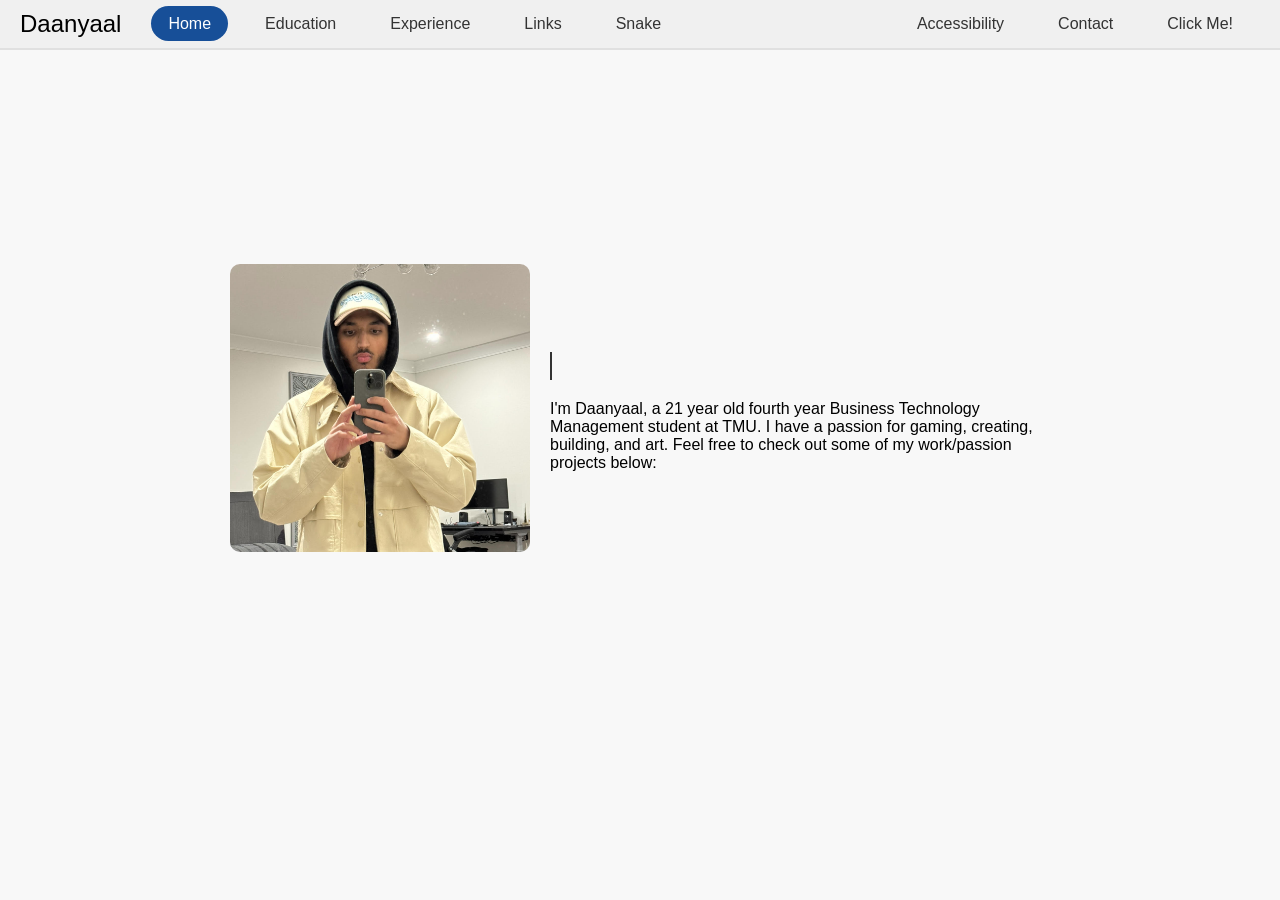
<file: final/index.html>
<!DOCTYPE html>
<html lang="en">
<head>
  <meta charset="UTF-8"> <!-- sets the character encoding for the document -->
  <meta name="Portfolio" content="Daanyaal's Resume/Portfolio Webpage">  
  <title>Portfolio Home</title> <!-- sets the title of the page -->
  <link rel="stylesheet" href="style.css"> <!-- links to the external stylesheet -->
</head>
<body>
    <header>
        <nav class="menu"> <!-- navigation menu -->
          <div class="logo">Daanyaal</div> <!-- logo section -->
          <ul class="menu-items"> <!-- unordered list for navigation links -->
            <li><a href="index.html" class="active">Home</a></li> <!-- link to the home page -->
            <li><a href="education.html">Education</a></li> <!-- link to the education page -->
            <li><a href="experience.html">Experience</a></li> <!-- link to the experience page -->
            <li class="links-dropdown"> <!-- dropdown menu for links -->
              <a href="#" id="links-btn">Links</a> <!-- trigger for the dropdown menu -->
              <ul class="links-options" id="links-dropdown-menu"> <!-- dropdown menu options -->
                <li><a href="https://github.com/dbtmu123/dbtmu123.github.io" target="_blank">GitHub</a></li> <!-- link to GitHub -->
                <li><a href="https://www.torontomu.ca/programs/undergraduate/business-technology-management/" target="_blank">BTM Program</a></li> <!-- link to BTM program -->
              </ul>
            </li>
            <li><a href="snake.html" title="a quick project i tried a while back">Snake</a></li> <!-- link to snake project -->
            <li class="spacer"></li> <!-- spacer for alignment -->
            <li class="accessibility-dropdown"> <!-- dropdown menu for accessibility options -->
              <a href="#">Accessibility</a> <!-- trigger for the accessibility menu -->
              <ul class="accessibility-options"> <!-- accessibility menu options -->
                <li><button id="dark-mode-btn">Dark Mode</button></li> <!-- button to toggle dark mode -->
                <li><button id="increase-text-btn">Toggle Text Size</button></li> <!-- button to toggle text size -->
              </ul>
            </li>
            <li><a href="contact.html">Contact</a></li> <!-- link to contact page -->
            <li><a href="#" id="clickMeButton">Click Me!</a></li> <!-- button with an interactive element -->
          </ul>
        </nav>
      </header>
      
      <ul class="background"> <!-- background decorative elements -->
        <li></li> <!-- empty list items for styling -->
        <li></li>
        <li></li>
        <li></li>
        <li></li>
        <li></li>
        <li></li>
        <li></li>
        <li></li>
        <li></li>
        <li></li>
        <li></li>
        <li></li>
        <li></li>
        <li></li>
        <li></li>
        <li></li>
        <li></li>
        <li></li>
        <li></li>
        <li></li>
        <li></li>
        <li></li>
        <li></li>
        <li></li>
        <li></li>
        <li></li>
        <li></li>
        <li></li>
        <li></li>
        <li></li>
        <li></li>
        <li></li>
        <li></li>
        <li></li>
        <li></li>
        <li></li>
        <li></li>
    </ul>

      <main> <!-- main content area -->
        <section class="content-section2"> <!-- section for content -->
          <div class="image-container"> <!-- container for the image -->
            <img src="12.jpg" alt="Education Image" id="toggleImage"> <!-- image with alt text -->
          </div>
          <div class="text-container"> <!-- container for text content -->
            <h1 class="typing-title"></h1> <!-- heading for dynamic typing effect -->
            <p> <!-- paragraph with introductory text -->
                I'm Daanyaal, a 21 year old fourth year Business Technology Management student at TMU. 
                I have a passion for gaming, creating, building, and art. Feel free to check 
                out some of my work/passion projects below: 
            </p>
          </div>
        </section>
      </main>    
  </nav>
  <script src="script.js"></script> <!-- links to the external JavaScript file -->
</body>
</html>
</file>
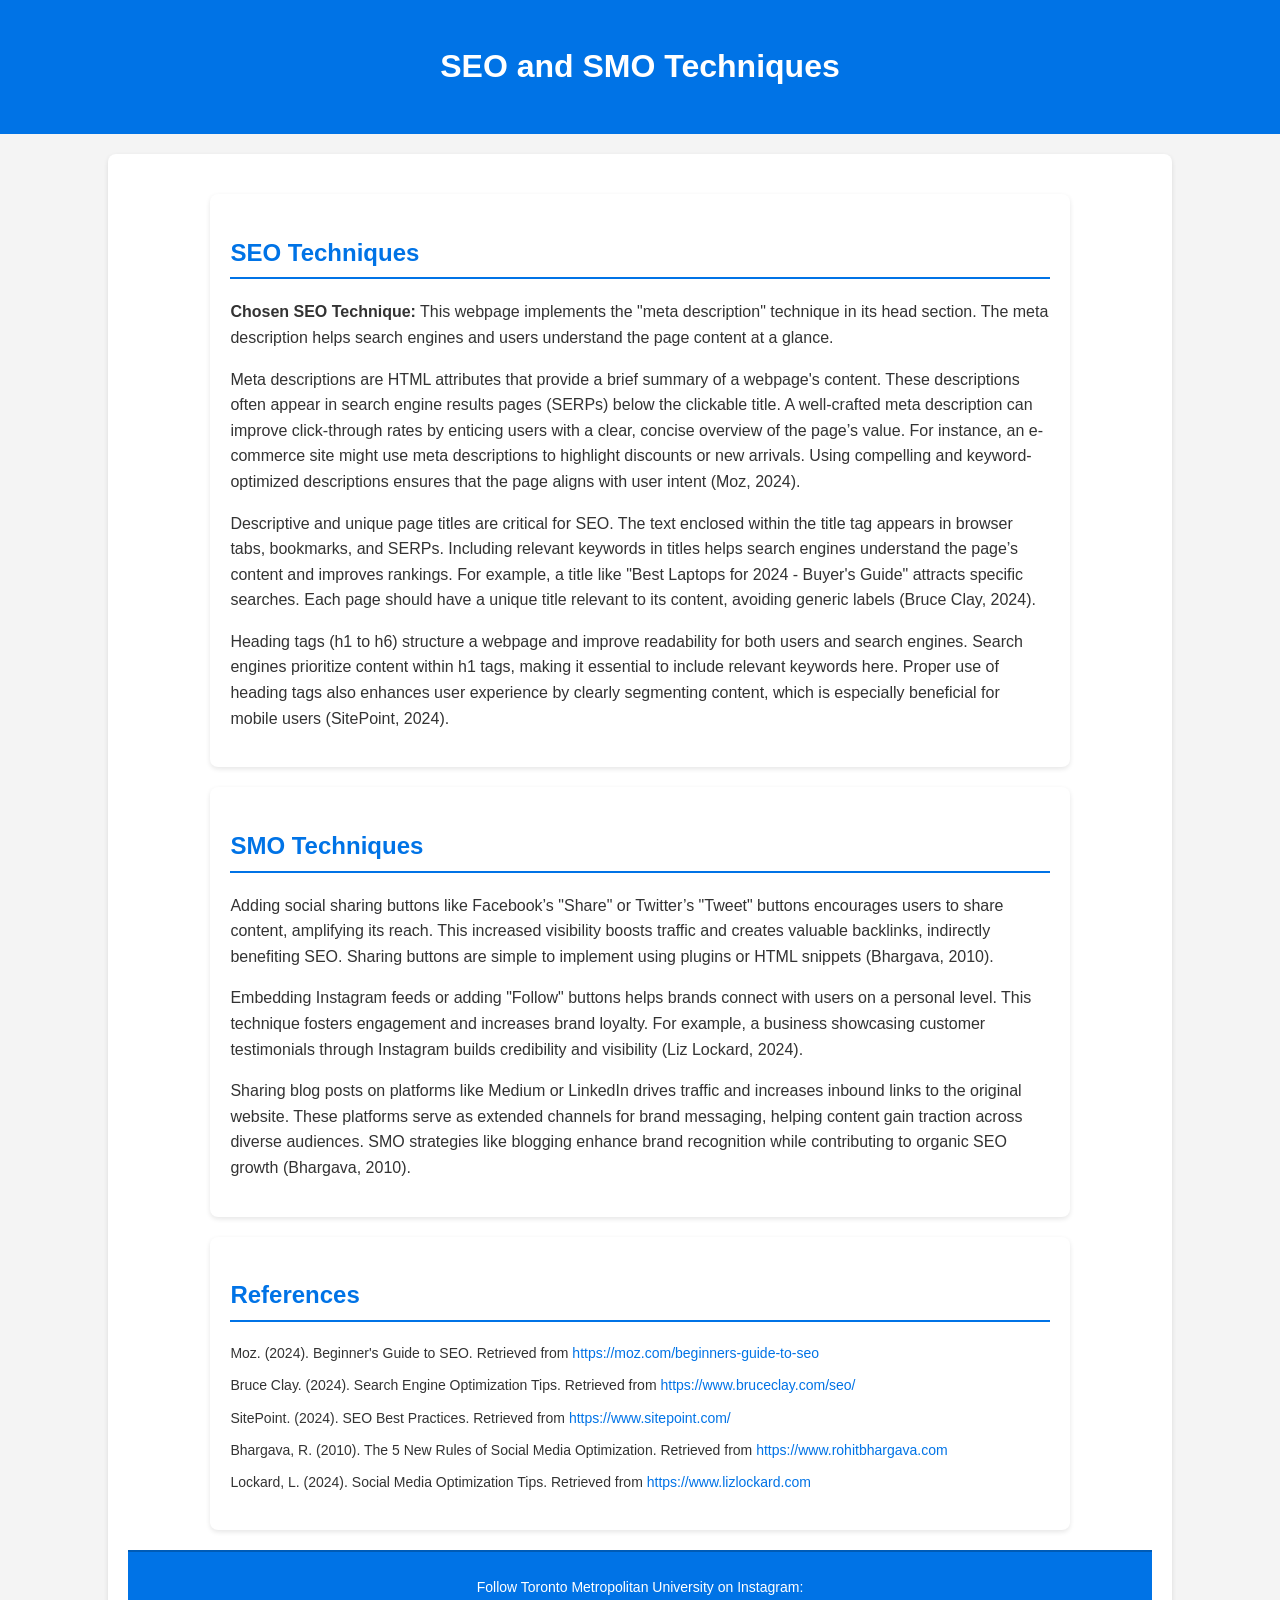
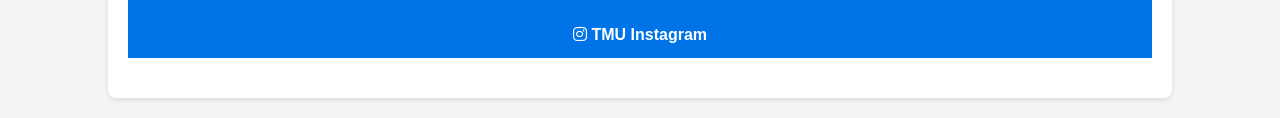
<file: lab10/index.html>
<!DOCTYPE html>
<html lang="en">
<head>
    <meta charset="UTF-8">
    <meta name="viewport" content="width=device-width, initial-scale=1.0">
    <meta name="description" content="A demo webpage implementing SEO and SMO techniques for ITM 780.">
    <title>SEO and SMO Techniques</title>
    <link rel="stylesheet" href="https://cdnjs.cloudflare.com/ajax/libs/font-awesome/6.0.0-beta3/css/all.min.css">
    <link rel="stylesheet" href="styles.css">
</head>
<body>
    <header>
        <h1>SEO and SMO Techniques</h1>
    </header>
    <main>
        <section>
            <section>
                <h2>SEO Techniques</h2>
                <p><strong>Chosen SEO Technique:</strong> This webpage implements the "meta description" technique in its head section. The meta description helps search engines and users understand the page content at a glance.</p>
                <p>Meta descriptions are HTML attributes that provide a brief summary of a webpage's content. These descriptions often appear in search engine results pages (SERPs) below the clickable title. A well-crafted meta description can improve click-through rates by enticing users with a clear, concise overview of the page’s value. For instance, an e-commerce site might use meta descriptions to highlight discounts or new arrivals. Using compelling and keyword-optimized descriptions ensures that the page aligns with user intent (Moz, 2024).</p>
                <p>Descriptive and unique page titles are critical for SEO. The text enclosed within the title tag appears in browser tabs, bookmarks, and SERPs. Including relevant keywords in titles helps search engines understand the page’s content and improves rankings. For example, a title like "Best Laptops for 2024 - Buyer's Guide" attracts specific searches. Each page should have a unique title relevant to its content, avoiding generic labels (Bruce Clay, 2024).</p>
                <p>Heading tags (h1 to h6) structure a webpage and improve readability for both users and search engines. Search engines prioritize content within h1 tags, making it essential to include relevant keywords here. Proper use of heading tags also enhances user experience by clearly segmenting content, which is especially beneficial for mobile users (SitePoint, 2024).</p>
            </section>
        <section>
            <h2>SMO Techniques</h2>
            <p>Adding social sharing buttons like Facebook’s "Share" or Twitter’s "Tweet" buttons encourages users to share content, amplifying its reach. This increased visibility boosts traffic and creates valuable backlinks, indirectly benefiting SEO. Sharing buttons are simple to implement using plugins or HTML snippets (Bhargava, 2010).</p>
            <p>Embedding Instagram feeds or adding "Follow" buttons helps brands connect with users on a personal level. This technique fosters engagement and increases brand loyalty. For example, a business showcasing customer testimonials through Instagram builds credibility and visibility (Liz Lockard, 2024).</p>
            <p>Sharing blog posts on platforms like Medium or LinkedIn drives traffic and increases inbound links to the original website. These platforms serve as extended channels for brand messaging, helping content gain traction across diverse audiences. SMO strategies like blogging enhance brand recognition while contributing to organic SEO growth (Bhargava, 2010).</p>
        </section>
        <section>
            <h2>References</h2>
            <ul>
                <li>Moz. (2024). Beginner's Guide to SEO. Retrieved from <a href="https://moz.com/beginners-guide-to-seo" target="_blank">https://moz.com/beginners-guide-to-seo</a></li>
                <li>Bruce Clay. (2024). Search Engine Optimization Tips. Retrieved from <a href="https://www.bruceclay.com/seo/" target="_blank">https://www.bruceclay.com/seo/</a></li>
                <li>SitePoint. (2024). SEO Best Practices. Retrieved from <a href="https://www.sitepoint.com/" target="_blank">https://www.sitepoint.com/</a></li>
                <li>Bhargava, R. (2010). The 5 New Rules of Social Media Optimization. Retrieved from <a href="https://www.rohitbhargava.com" target="_blank">https://www.rohitbhargava.com</a></li>
                <li>Lockard, L. (2024). Social Media Optimization Tips. Retrieved from <a href="https://www.lizlockard.com" target="_blank">https://www.lizlockard.com</a></li>
            </ul>
        </section>
        <footer>
            <p>Follow Toronto Metropolitan University on Instagram:</p>
            <a href="https://www.instagram.com/torontomet/?hl=en" target="_blank">
                <i class="fab fa-instagram"></i> TMU Instagram
            </a>
        </footer>
    </main>
</body>
</html>
</file>
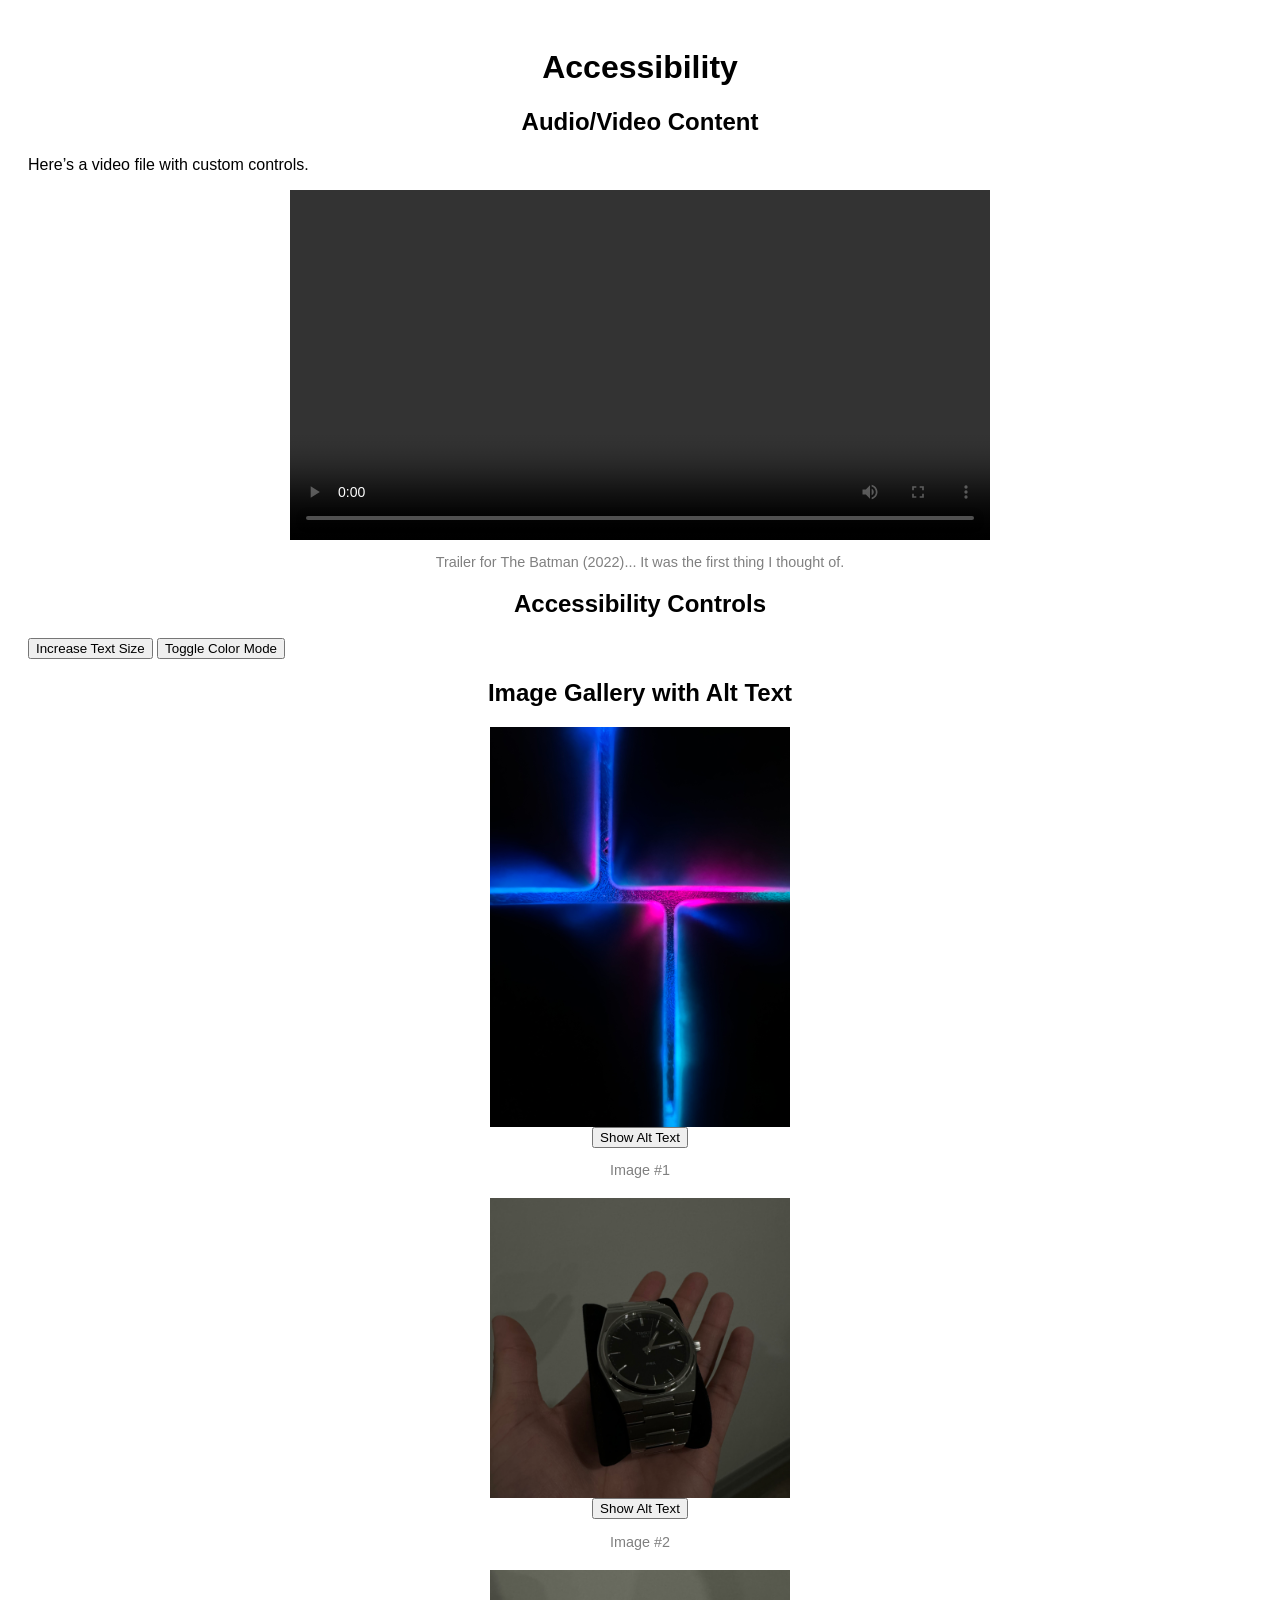
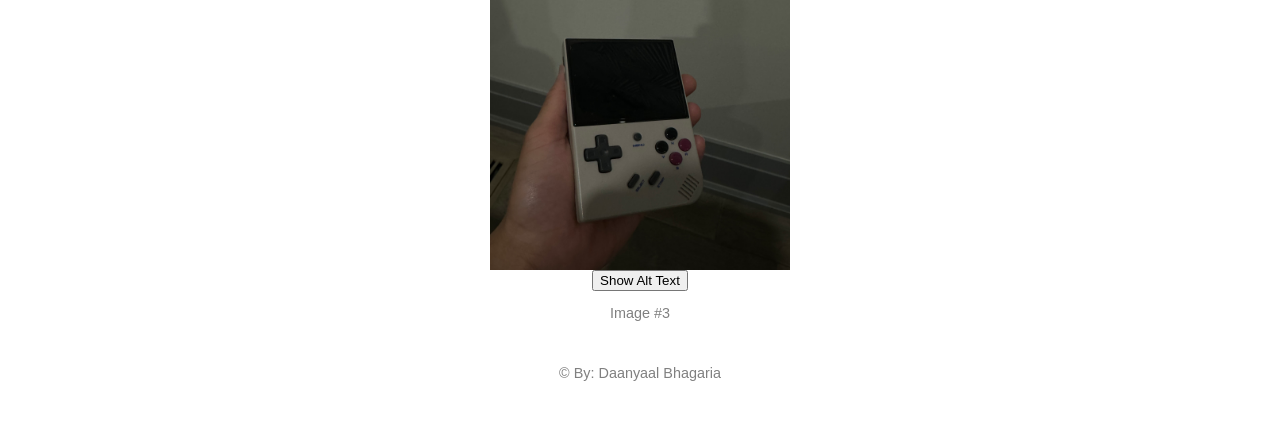
<file: lab8/index.html>
<!DOCTYPE html>
<html lang="en">
<head>
    <meta charset="UTF-8">
    <title>Lab 8</title>
    <link rel="stylesheet" href="style.css">
</head>
<body>
    <h1>Accessibility</h1>

    <!-- video section -->
    <section>
        <h2>Audio/Video Content</h2>
        <p>Here’s a video file with custom controls.</p>
        <video controls>
            <source src="video.mp4" type="video/mp4">
            Your browser does not support the audio element.
        </video>
        <p class="caption">Trailer for The Batman (2022)... It was the first thing I thought of. </p>
    </section>

    <!-- accessibility feature buttons -->
    <section>
        <h2>Accessibility Controls</h2>
        <button onclick="increaseTextSize()">Increase Text Size</button>
        <button onclick="toggleColorMode()">Toggle Color Mode</button>
    </section>

    <!-- image Section -->
    <section>
        <h2>Image Gallery with Alt Text</h2>
        <div class="image-container">
            <img id="image1" src="image1.jpg" alt=" A closeup of my keyboard. I want elements of my website to have the same neon borders around them as you see here.">
            <button onclick="showAltText('image1')">Show Alt Text</button>
            <p class="caption">Image #1</p>
        </div>
        <div class="image-container">
            <img id="image2" src="image2.jpg" alt="My watch. I want my website to have the time displayed somewhere on every page.">
            <button onclick="showAltText('image2')">Show Alt Text</button>
            <p class="caption">Image #2 </p>
        </div>
        <div class="image-container">
            <img id="image3" src="image3.jpg" alt="A picture of a random portable gaming console I have in my room. I want my website to incorporate mini games in a way I haven't figured out yet.">
            <button onclick="showAltText('image3')">Show Alt Text</button>
            <p class="caption">Image #3</p>
        </div>
    </section>

    <script src="script.js"></script>
    <footer style="text-align: center; padding: 10px; margin-top: 20px; font-size: 0.9em; color: gray;">
        <p>&copy; By: Daanyaal Bhagaria</p>
    </footer>
</body>
</html>
</file>
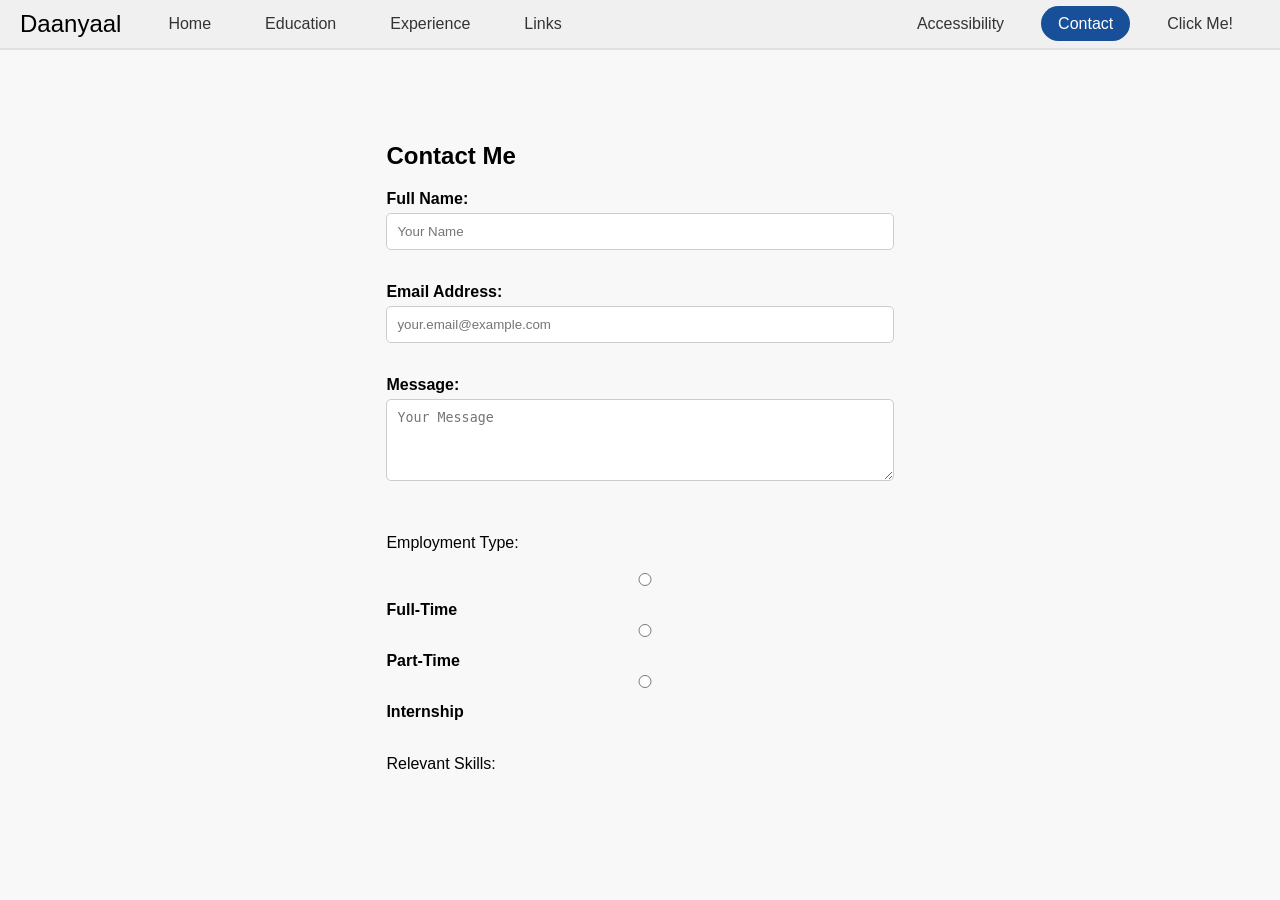
<file: final/contact.html>
<!DOCTYPE html>
<html lang="en">
<head>
  <meta charset="UTF-8"> <!-- sets the character encoding for the document -->
  <meta name="viewport" content="width=device-width, initial-scale=1.0"> <!-- makes the page responsive to different screen sizes -->
  <title>Contact Me</title> <!-- sets the title of the page -->
  <link rel="stylesheet" href="style.css"> <!-- links to the external stylesheet -->
  <style>
    body {
        transition: background-color 0.3s, color 0.3s; /* adds smooth transitions for theme changes */
    }
    .dark-mode {
        background-color: #121212; /* dark background color for dark mode */
        color: #ffffff; /* white text color for dark mode */
    }
    .dark-mode a {
        color: #6babff; /* link color in dark mode */
    }
    .dark-mode input,
    .dark-mode textarea,
    .dark-mode select {
        background-color: #333333; /* dark input fields background */
        color: #ffffff; /* white text for inputs */
        border: 1px solid #555555; /* subtle border for dark mode inputs */
    }
    .dark-mode input::placeholder,
    .dark-mode textarea::placeholder {
        color: #cccccc; /* placeholder text color in dark mode */
    }
    .increase-text {
        font-size: 1.2em; /* increases font size for accessibility */
    }
    .content-container {
        display: flex; /* uses flexbox for layout */
        flex-direction: column; /* stacks children vertically */
        align-items: center; /* centers children horizontally */
        margin-top: 20px; /* adds top margin */
        padding: 20px; /* adds padding inside the container */
        width: 100%; /* container takes up full width */
        box-sizing: border-box; /* includes padding and border in width/height calculations */
        overflow-y: auto; /* enables vertical scrolling if content overflows */
        height: calc(100vh - 25vh); /* adjusts height relative to viewport */
    }
    .content-container {
        margin-top: 60px; /* additional top margin for spacing */
    }
    form label {
        font-weight: bold; /* makes labels bold for better visibility */
    }
    form input,
    form textarea,
    form select {
        width: 100%; /* input fields take full width of the container */
        padding: 10px; /* adds padding for better usability */
        margin-top: 5px; /* adds space above inputs */
        margin-bottom: 15px; /* adds space below inputs */
        border: 1px solid #ccc; /* light border around inputs */
        border-radius: 5px; /* rounds the corners of inputs */
        box-sizing: border-box; /* includes padding and border in width/height calculations */
    }
    form button {
        background-color: #0073e6; /* blue background for buttons */
        color: #fff; /* white text on buttons */
        border: none; /* removes default border */
        padding: 10px 15px; /* adds padding inside the buttons */
        border-radius: 5px; /* rounds the corners of buttons */
        cursor: pointer; /* changes cursor to pointer on hover */
    }
    form button:hover {
        background-color: #005bb5; /* darker blue on hover */
    }
  </style>
</head>
<body>
    <header>
        <nav class="menu"> <!-- navigation menu -->
          <div class="logo">Daanyaal</div> <!-- logo section -->
          <ul class="menu-items"> <!-- unordered list for navigation links -->
            <li><a href="index.html">Home</a></li> <!-- link to home page -->
            <li><a href="education.html">Education</a></li> <!-- link to education page -->
            <li><a href="experience.html">Experience</a></li> <!-- link to experience page -->
            <li class="links-dropdown"> <!-- dropdown menu for additional links -->
              <a href="#" id="links-btn">Links</a> <!-- trigger for the dropdown -->
              <ul class="links-options" id="links-dropdown-menu"> <!-- dropdown menu items -->
                <li><a href="https://github.com/dbtmu123/dbtmu123.github.io" target="_blank">GitHub</a></li> <!-- link to GitHub -->
                <li><a href="https://www.torontomu.ca/programs/undergraduate/business-technology-management/" target="_blank">BTM Program</a></li> <!-- link to BTM program -->
              </ul>
            </li>
            <li class="spacer"></li> <!-- spacer for layout -->
            <li class="accessibility-dropdown"> <!-- dropdown menu for accessibility options -->
              <a href="#">Accessibility</a> <!-- trigger for accessibility dropdown -->
              <ul class="accessibility-options"> <!-- accessibility options -->
                <li><button id="dark-mode-btn">Dark Mode</button></li> <!-- button for dark mode -->
                <li><button id="increase-text-btn">Toggle Text Size</button></li> <!-- button for text size toggle -->
              </ul>
            </li>
            <li><a href="contact.html" class="active">Contact</a></li> <!-- active link to contact page -->
            <li><a href="#" id="clickMeButton">Click Me!</a></li> <!-- interactive button -->
          </ul>
        </nav>
      </header>
      
      <ul class="background"> <!-- background decorative elements -->
        <li></li> <!-- empty list items for styling -->
        <li></li>
        <li></li>
        <li></li>
        <li></li>    
        <li></li>
        <li></li>
        <li></li>
        <li></li>
        <li></li>
      </ul>
    <main> <!-- main content area -->
      <div class="content-container"> <!-- container for the form and content -->
        <section> <!-- form section -->
            <h2>Contact Me</h2> <!-- section heading -->
            <form id="contactForm"> <!-- contact form -->
                <label for="name">Full Name:</label> <!-- label for name input -->
                <input type="text" id="name" name="name" placeholder="Your Name" required> <!-- name input field -->
                <br><br>
                
                <label for="email">Email Address:</label> <!-- label for email input -->
                <input type="email" id="email" name="email" placeholder="your.email@example.com" required> <!-- email input field -->
                <br><br>
                
                <label for="message">Message:</label> <!-- label for message textarea -->
                <textarea id="message" name="message" placeholder="Your Message" rows="4" required></textarea> <!-- message textarea -->
                <br><br>
                
                <p>Employment Type:</p> <!-- label for employment type options -->
                <label><input type="radio" name="employmentType" value="Full-Time"> Full-Time</label> <!-- radio button for full-time -->
                <label><input type="radio" name="employmentType" value="Part-Time"> Part-Time</label> <!-- radio button for part-time -->
                <label><input type="radio" name="employmentType" value="Internship"> Internship</label> <!-- radio button for internship -->
                <br><br>
                
                <p>Relevant Skills:</p> <!-- label for skills checkboxes -->
                <label><input type="checkbox" name="skills" value="JavaScript"> JavaScript</label> <!-- checkbox for JavaScript -->
                <label><input type="checkbox" name="skills" value="Python"> Python</label> <!-- checkbox for Python -->
                <label><input type="checkbox" name="skills" value="Project Management"> Project Management</label> <!-- checkbox for project management -->
                <label><input type="checkbox" name="skills" value="Data Analysis"> Data Analysis</label> <!-- checkbox for data analysis -->
                <br><br>
                
                <label for="referral">How did you find me?</label> <!-- label for referral dropdown -->
                <select id="referral" name="referral"> <!-- dropdown for referral source -->
                    <option value="LinkedIn">LinkedIn</option> <!-- LinkedIn option -->
                    <option value="Personal Website">Personal Website</option> <!-- personal website option -->
                    <option value="Job Board">Job Board</option> <!-- job board option -->
                    <option value="Referral">Referral</option> <!-- referral option -->
                </select>
                <br><br>
                
                <button type="button" onclick="submitForm()">Submit</button> <!-- button to submit the form -->
                <button type="reset">Clear</button> <!-- button to reset the form -->
            </form>
        </section>
        
        <script>
            const darkModeBtn = document.getElementById('dark-mode-btn'); // button for dark mode toggle
            const increaseTextBtn = document.getElementById('increase-text-btn'); // button for text size toggle
            let isDarkMode = false; // tracks dark mode state
            let isTextIncreased = false; // tracks text size state

            darkModeBtn.addEventListener('click', () => { // event listener for dark mode toggle
                document.body.classList.toggle('dark-mode');
                isDarkMode = !isDarkMode;
            });

            increaseTextBtn.addEventListener('click', () => { // event listener for text size toggle
                document.body.classList.toggle('increase-text');
                isTextIncreased = !isTextIncreased;
            });

            function submitForm() { // function to handle form submission
                const name = document.getElementById('name').value; // retrieves name input
                const email = document.getElementById('email').value; // retrieves email input
                const message = document.getElementById('message').value; // retrieves message input
                const employmentType = document.querySelector('input[name="employmentType"]:checked')?.value; // retrieves selected employment type
                const skills = Array.from(document.querySelectorAll('input[name="skills"]:checked')).map(cb => cb.value); // retrieves selected skills
                const referral = document.getElementById('referral').value; // retrieves referral source

                const formData = { name, email, message, employmentType, skills, referral }; // combines form data into an object
                localStorage.setItem('contactFormData', JSON.stringify(formData)); // stores form data in local storage
                alert('Your information has been saved!'); // shows confirmation alert
            }
        </script>
        
        <section> <!-- additional contact information section -->
            <p>You can reach me via email at <a href="mailto:dbhagaria@torontomu.ca">dbhagaria@torontomu.ca</a>.</p> <!-- email link -->
        </section>
      </div>
    </main>
</body>
</html>
</file>
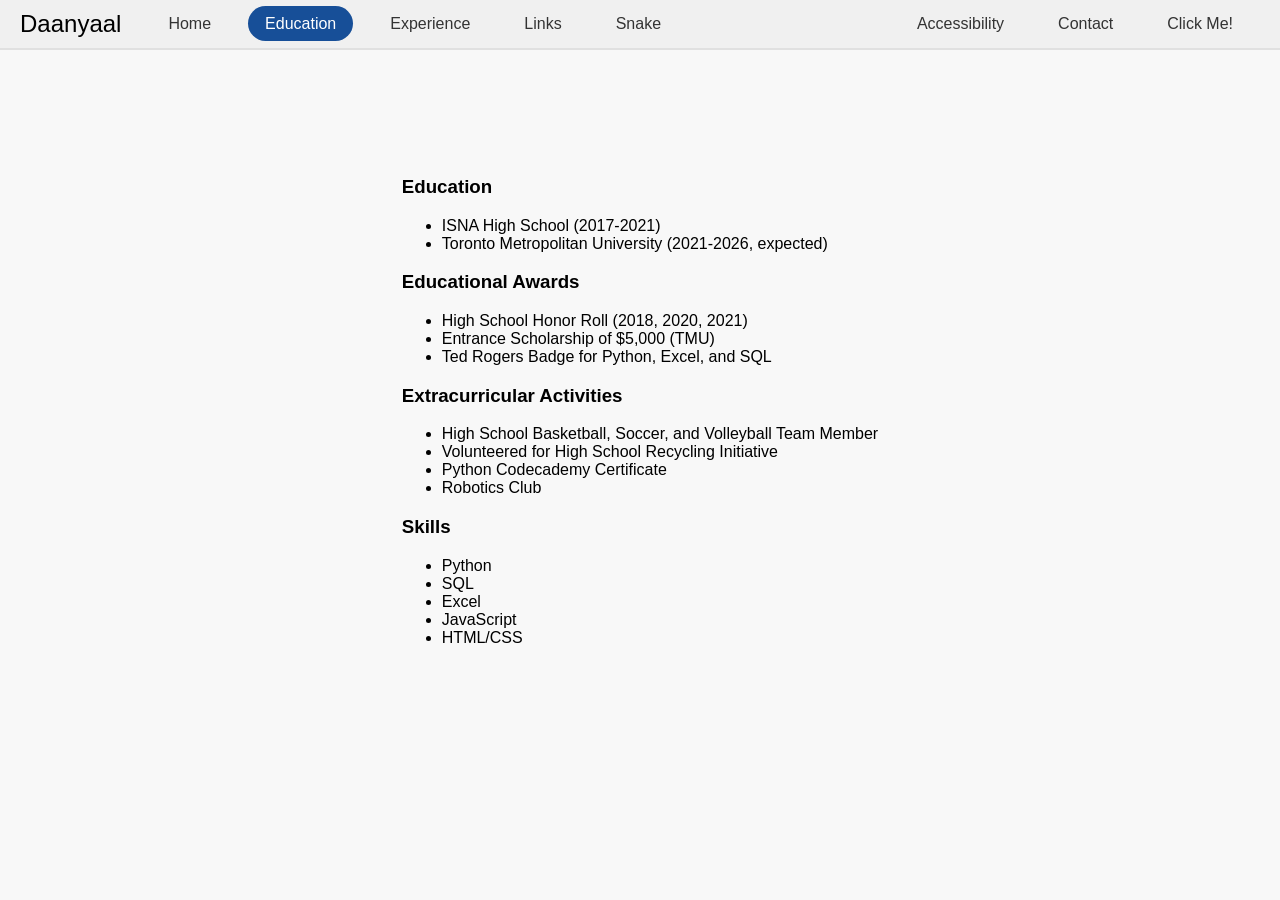
<file: final/education.html>
<!DOCTYPE html>
<html lang="en">
<head>
  <meta charset="UTF-8"> <!-- sets the character encoding for the document -->
  <meta name="viewport" content="width=device-width, initial-scale=1.0"> <!-- makes the page responsive to different screen sizes -->
  <title>Education</title> <!-- sets the title of the page -->
  <link rel="stylesheet" href="style.css"> <!-- links to the external stylesheet -->
  <style>
    .content-section {
      display: flex; /* uses flexbox for layout */
      flex-direction: column; /* stacks children vertically */
      align-items: center; /* centers children horizontally */
      margin-top: 20px; /* adds top margin to the section */
      padding: 20px; /* adds padding inside the section */
      width: 100%; /* sets the section width to 100% of the parent */
      box-sizing: border-box; /* includes padding and border in width/height calculations */
      overflow-y: auto; /* adds vertical scrolling if content overflows */
      height: calc(100vh - 25vh); /* adjusts height relative to viewport */
    }

    .content-section {
      margin-top: 60px; /* additional top margin for spacing */
    }
  </style>
</head>
<body>
    <header>
        <nav class="menu"> <!-- navigation menu -->
          <div class="logo">Daanyaal</div> <!-- logo section -->
          <ul class="menu-items"> <!-- unordered list for navigation links -->
            <li><a href="index.html">Home</a></li> <!-- link to home page -->
            <li><a href="education.html" class="active">Education</a></li> <!-- link to education page -->
            <li><a href="experience.html">Experience</a></li> <!-- link to experience page -->
            <li class="links-dropdown"> <!-- dropdown menu for additional links -->
              <a href="#" id="links-btn">Links</a> <!-- trigger for the dropdown -->
              <ul class="links-options" id="links-dropdown-menu"> <!-- dropdown menu items -->
                <li><a href="https://github.com/dbtmu123/dbtmu123.github.io" target="_blank">GitHub</a></li> <!-- link to GitHub -->
                <li><a href="https://www.torontomu.ca/programs/undergraduate/business-technology-management/" target="_blank">BTM Program</a></li> <!-- link to BTM program -->
              </ul>
            </li>
            <li><a href="snake.html" title="a quick project i tried a while back">Snake</a></li> <!-- link to snake project -->
            <li class="spacer"></li> <!-- spacer for layout -->
            <li class="accessibility-dropdown"> <!-- dropdown menu for accessibility options -->
              <a href="#">Accessibility</a> <!-- trigger for accessibility dropdown -->
              <ul class="accessibility-options"> <!-- accessibility options -->
                <li><button id="dark-mode-btn">Dark Mode</button></li> <!-- button for dark mode -->
                <li><button id="increase-text-btn">Toggle Text Size</button></li> <!-- button for text size toggle -->
              </ul>
            </li>
            <li><a href="contact.html">Contact</a></li> <!-- link to contact page -->
            <li><a href="#" id="clickMeButton">Click Me!</a></li> <!-- interactive button -->
          </ul>
        </nav>
      </header>         
  
  <ul class="background"> <!-- background decorative elements -->
    <li></li> <!-- empty list items for styling -->
    <li></li>
    <li></li>
    <li></li>
    <li></li>    
    <li></li>
    <li></li>
    <li></li>
    <li></li>
    <li></li>
  </ul>

  <main> <!-- main content area -->
    <section class="content-section2"> <!-- content section -->
      <div class="text-container"> <!-- container for textual content -->
        <h3>Education</h3> <!-- heading for education section -->
        <ul> <!-- list of educational institutions -->
          <li>ISNA High School (2017-2021)</li>
          <li>Toronto Metropolitan University (2021-2026, expected)</li>
        </ul>
        
        <h3>Educational Awards</h3> <!-- heading for awards section -->
        <ul> <!-- list of educational awards -->
          <li>High School Honor Roll (2018, 2020, 2021)</li>
          <li>Entrance Scholarship of $5,000 (TMU)</li>
          <li>Ted Rogers Badge for Python, Excel, and SQL</li>
        </ul>

        <h3>Extracurricular Activities</h3> <!-- heading for extracurricular section -->
        <ul> <!-- list of extracurricular activities -->
          <li>High School Basketball, Soccer, and Volleyball Team Member</li>
          <li>Volunteered for High School Recycling Initiative</li>
          <li>Python Codecademy Certificate</li>
          <li>Robotics Club</li>
        </ul>

        <h3>Skills</h3> <!-- heading for skills section -->
        <ul> <!-- list of skills -->
          <li>Python</li>
          <li>SQL</li>
          <li>Excel</li>
          <li>JavaScript</li>
          <li>HTML/CSS</li>
        </ul>
      </div>
    </section>
  </main>
  <script src="script.js"></script> <!-- links to the external JavaScript file -->
</body>
</html>
</file>
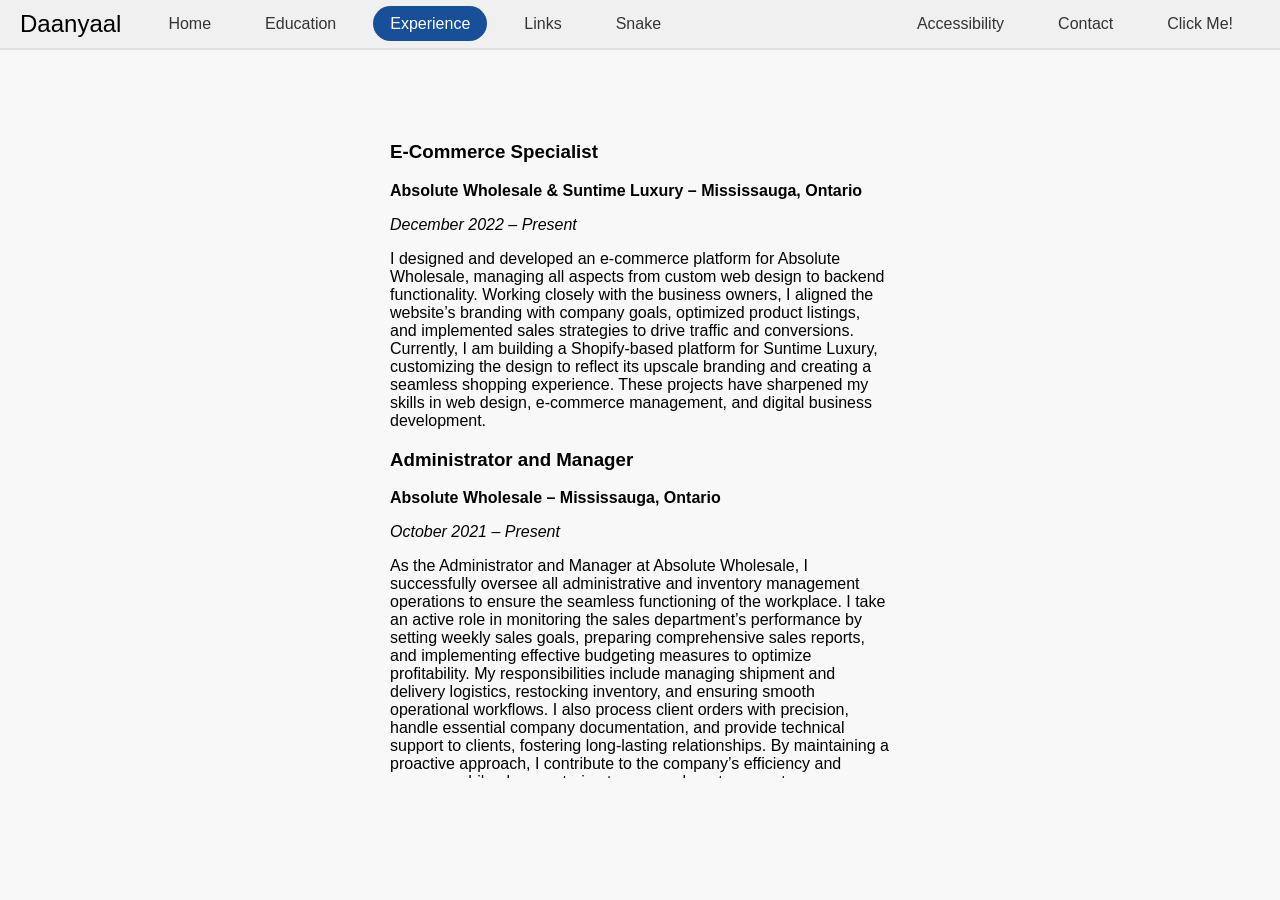
<file: final/experience.html>
<!DOCTYPE html>
<html lang="en">
<head>
  <meta charset="UTF-8"> <!-- sets the character encoding for the document -->
  <meta name="viewport" content="width=device-width, initial-scale=1.0"> <!-- makes the page responsive to different screen sizes -->
  <title>Education</title> <!-- sets the title of the page -->
  <link rel="stylesheet" href="style.css"> <!-- links to the external stylesheet -->
  <style>
    .content-section {
      display: flex; /* uses flexbox for layout */
      flex-direction: column; /* stacks children vertically */
      align-items: center; /* centers children horizontally */
      margin-top: 20px; /* adds top margin to the section */
      padding: 20px; /* adds padding inside the section */
      width: 100%; /* sets the section width to 100% of the parent */
      box-sizing: border-box; /* includes padding and border in width/height calculations */
      overflow-y: auto; /* adds vertical scrolling if content overflows */
      height: calc(100vh - 25vh); /* adjusts height relative to viewport */
    }

    .content-section {
      margin-top: 60px; /* additional top margin for spacing */
    }
  </style>
</head>
<body>
    <header>
        <nav class="menu"> <!-- navigation menu -->
          <div class="logo">Daanyaal</div> <!-- logo section -->
          <ul class="menu-items"> <!-- unordered list for navigation links -->
            <li><a href="index.html">Home</a></li> <!-- link to home page -->
            <li><a href="education.html">Education</a></li> <!-- link to education page -->
            <li><a href="experience.html" class="active">Experience</a></li> <!-- link to experience page -->
            <li class="links-dropdown"> <!-- dropdown menu for additional links -->
              <a href="#" id="links-btn">Links</a> <!-- trigger for the dropdown -->
              <ul class="links-options" id="links-dropdown-menu"> <!-- dropdown menu items -->
                <li><a href="https://github.com/dbtmu123/dbtmu123.github.io" target="_blank">GitHub</a></li> <!-- link to GitHub -->
                <li><a href="https://www.torontomu.ca/programs/undergraduate/business-technology-management/" target="_blank">BTM Program</a></li> <!-- link to BTM program -->
              </ul>
            </li>
            <li><a href="snake.html" title="a quick project i tried a while back">Snake</a></li> <!-- link to snake project -->
            <li class="spacer"></li> <!-- spacer for layout -->
            <li class="accessibility-dropdown"> <!-- dropdown menu for accessibility options -->
              <a href="#">Accessibility</a> <!-- trigger for accessibility dropdown -->
              <ul class="accessibility-options"> <!-- accessibility options -->
                <li><button id="dark-mode-btn">Dark Mode</button></li> <!-- button for dark mode -->
                <li><button id="increase-text-btn">Toggle Text Size</button></li> <!-- button for text size toggle -->
              </ul>
            </li>
            <li><a href="contact.html">Contact</a></li> <!-- link to contact page -->
            <li><a href="#" id="clickMeButton">Click Me!</a></li> <!-- interactive button -->
          </ul>
        </nav>
      </header>
      
  <ul class="background"> <!-- background decorative elements -->
    <li></li> <!-- empty list items for styling -->
    <li></li>
    <li></li>
    <li></li>
    <li></li>    
    <li></li>
    <li></li>
    <li></li>
    <li></li>
    <li></li>
  </ul>

  <main> <!-- main content area -->
    <section class="content-section"> <!-- content section -->
        <div class="text-container"> <!-- container for text content -->
            <article class="experience-item"> <!-- individual experience item -->
            <h3>E-Commerce Specialist</h3> <!-- job title -->
            <p><strong>Absolute Wholesale & Suntime Luxury – Mississauga, Ontario</strong></p> <!-- company and location -->
            <p><em>December 2022 – Present</em></p> <!-- employment period -->
            <p> <!-- description of responsibilities and achievements -->
                I designed and developed an e-commerce platform for Absolute Wholesale, managing all aspects from custom web design to backend functionality. Working closely with the business owners, I aligned the website’s branding with company goals, optimized product listings, and implemented sales strategies to drive traffic and conversions. Currently, I am building a Shopify-based platform for Suntime Luxury, customizing the design to reflect its upscale branding and creating a seamless shopping experience. These projects have sharpened my skills in web design, e-commerce management, and digital business development.
            </p>
            </article>
        
            <article class="experience-item"> <!-- individual experience item -->
            <h3>Administrator and Manager</h3> <!-- job title -->
            <p><strong>Absolute Wholesale – Mississauga, Ontario</strong></p> <!-- company and location -->
            <p><em>October 2021 – Present</em></p> <!-- employment period -->
            <p> <!-- description of responsibilities and achievements -->
                As the Administrator and Manager at Absolute Wholesale, I successfully oversee all administrative and inventory management operations to ensure the seamless functioning of the workplace. I take an active role in monitoring the sales department’s performance by setting weekly sales goals, preparing comprehensive sales reports, and implementing effective budgeting measures to optimize profitability. My responsibilities include managing shipment and delivery logistics, restocking inventory, and ensuring smooth operational workflows. I also process client orders with precision, handle essential company documentation, and provide technical support to clients, fostering long-lasting relationships. By maintaining a proactive approach, I contribute to the company’s efficiency and success, while also mentoring team members to promote a collaborative work environment.
            </p>
            </article>
        
            <article class="experience-item"> <!-- individual experience item -->
            <h3>Customer Service Representative</h3> <!-- job title -->
            <p><strong>Sky Blue Enterprises – Mississauga, Ontario</strong></p> <!-- company and location -->
            <p><em>January 2019 – March 2020</em></p> <!-- employment period -->
            <p> <!-- description of responsibilities and achievements -->
                During my tenure at Sky Blue Enterprises, I excelled in delivering exceptional customer service by managing over 20 calls daily to address customer inquiries, resolve issues, and process orders. I also played a key role in attracting new clients through proactive engagement and upselling techniques. My role required meticulous inventory management, including tracking stock levels and coordinating timely orders with suppliers to ensure optimal warehouse operations. I consistently ensured that order packaging and shipments were completed accurately and on schedule, upholding the company’s reputation for reliability. Additionally, I provided valuable insights to management about customer preferences and operational improvements, helping refine strategies for better service delivery and operational efficiency.
            </p>
            </article>
        </div>
      </section>
  </main>
  <script src="script.js"></script> <!-- links to the external JavaScript file -->
</body>
</html>
</file>
<file: final/style.css>
body {
    margin: 0;
    font-family: Arial, sans-serif;
    background-color: #f8f8f8;
}

header {
    background-color: #f0f0f0;
    border-bottom: 2px solid #e0e0e0;
    position: fixed;
    width: 100%;
    z-index: 1000;
}

.menu {
    display: flex;
    align-items: center;
    justify-content: space-between;
    width: 100%;
    padding: 10px 20px;
    box-sizing: border-box;
}

.logo {
    font-size: 24px;
    margin-right: 20px;
}

.menu-items {
    display: flex;
    list-style-type: none;
    margin: 0;
    padding: 0;
    width: 100%;
    justify-content: space-between;
}

.menu-items li {
    margin: 0 10px;
}

.menu-items li.spacer {
    flex-grow: 1;
}

.menu-items a {
    text-decoration: none;
    padding: 8px 16px;
    border: 1px solid transparent;
    border-radius: 20px;
    font-size: 16px;
    color: #333;
    transition: all 0.3s ease;
}

.menu-items a.active {
    background-color: #174f98;
    color: #fff;
}

.menu-items a:hover {
    background-color: #e0e0e0;
    color: #333;
}

.links-dropdown {
    position: relative;
}

.links-options {
    display: none;
    position: absolute;
    top: 100%;
    left: 0;
    background: #ffffff;
    border: 1px solid #ddd;
    border-radius: 5px;
    list-style: none;
    margin: 0;
    padding: 5px 0;
    z-index: 10;
    box-shadow: 0 2px 5px rgba(0, 0, 0, 0.1);
}

.links-dropdown:hover .links-options {
    display: block;
}

.links-options li {
    margin: 0;
    padding: 0;
}

.links-options a {
    display: block;
    background: none;
    border: none;
    width: 100%;
    padding: 10px;
    font-size: 16px;
    text-align: left;
    text-decoration: none;
    cursor: pointer;
    color: #333;
    transition: background 0.3s ease;
}

.links-options a:hover {
    background: #e0e0e0;
}

.background {
    position: fixed;
    width: 100vw;
    height: 100vh;
    top: 0;
    left: 0;
    margin: 0;
    padding: 0;
    background: #f8f8f8;
    overflow: hidden;
    z-index: -1;
}

.background li {
    position: absolute;
    display: block;
    list-style: none;
    width: 20px;
    height: 20px;
    background: rgba(175, 175, 175, 0.75);
    animation: animate 19s linear infinite;
}

body.dark-mode .background {
    background: #222222;
}

body.dark-mode .background li {
    background: rgba(130, 130, 130, 0.75);
}

@keyframes animate {
    0% {
        transform: translateY(0) rotate(0deg);
        opacity: 1;
        border-radius: 0;
    }
    100% {
        transform: translateY(-1000px) rotate(720deg);
        opacity: 0;
        border-radius: 50%;
    }
}

.background li:nth-child(1) {
    left: 9%;
    width: 51px;
    height: 51px;
    bottom: -51px;
    animation-delay: 1s;
}
.background li:nth-child(2) {
    left: 38%;
    width: 89px;
    height: 89px;
    bottom: -89px;
    animation-delay: 3s;
}
.background li:nth-child(3) {
    left: 30%;
    width: 59px;
    height: 59px;
    bottom: -59px;
    animation-delay: 3s;
}
.background li:nth-child(4) {
    left: 79%;
    width: 66px;
    height: 66px;
    bottom: -66px;
    animation-delay: 8s;
}
.background li:nth-child(5) {
    left: 72%;
    width: 88px;
    height: 88px;
    bottom: -88px;
    animation-delay: 3s;
}
.background li:nth-child(6) {
    left: 47%;
    width: 63px;
    height: 63px;
    bottom: -63px;
    animation-delay: 5s;
}
.background li:nth-child(7) {
    left: 89%;
    width: 69px;
    height: 69px;
    bottom: -69px;
    animation-delay: 19s;
}
.background li:nth-child(8) {
    left: 50%;
    width: 61px;
    height: 61px;
    bottom: -61px;
    animation-delay: 11s;
}
.background li:nth-child(9) {
    left: 78%;
    width: 30px;
    height: 30px;
    bottom: -30px;
    animation-delay: 14s;
}
.background li:nth-child(10) {
    left: 77%;
    width: 82px;
    height: 82px;
    bottom: -82px;
    animation-delay: 34s;
}
.background li:nth-child(11) {
    left: 15%;
    width: 51px;
    height: 51px;
    bottom: -51px;
    animation-delay: 5s;
}
.background li:nth-child(12) {
    left: 65%;
    width: 35px;
    height: 35px;
    bottom: -35px;
    animation-delay: 51s;
}
.background li:nth-child(13) {
    left: 34%;
    width: 30px;
    height: 30px;
    bottom: -30px;
    animation-delay: 23s;
}
.background li:nth-child(14) {
    left: 6%;
    width: 84px;
    height: 84px;
    bottom: -84px;
    animation-delay: 32s;
}
.background li:nth-child(15) {
    left: 23%;
    width: 64px;
    height: 64px;
    bottom: -64px;
    animation-delay: 32s;
}
.background li:nth-child(16) {
    left: 24%;
    width: 59px;
    height: 59px;
    bottom: -59px;
    animation-delay: 58s;
}
.background li:nth-child(17) {
    left: 3%;
    width: 93px;
    height: 93px;
    bottom: -93px;
    animation-delay: 57s;
}
.background li:nth-child(18) {
    left: 78%;
    width: 67px;
    height: 67px;
    bottom: -67px;
    animation-delay: 25s;
}
.background li:nth-child(19) {
    left: 44%;
    width: 37px;
    height: 37px;
    bottom: -37px;
    animation-delay: 57s;
}
.background li:nth-child(20) {
    left: 25%;
    width: 30px;
    height: 30px;
    bottom: -30px;
    animation-delay: 6s;
}
.background li:nth-child(21) {
    left: 39%;
    width: 54px;
    height: 54px;
    bottom: -54px;
    animation-delay: 45s;
}
.background li:nth-child(22) {
    left: 44%;
    width: 77px;
    height: 77px;
    bottom: -77px;
    animation-delay: 96s;
}
.background li:nth-child(23) {
    left: 27%;
    width: 86px;
    height: 86px;
    bottom: -86px;
    animation-delay: 5s;
}
.background li:nth-child(24) {
    left: 51%;
    width: 39px;
    height: 39px;
    bottom: -39px;
    animation-delay: 56s;
}
.background li:nth-child(25) {
    left: 77%;
    width: 49px;
    height: 49px;
    bottom: -49px;
    animation-delay: 42s;
}
.background li:nth-child(26) {
    left: 9%;
    width: 33px;
    height: 33px;
    bottom: -33px;
    animation-delay: 95s;
}
.background li:nth-child(27) {
    left: 27%;
    width: 78px;
    height: 78px;
    bottom: -78px;
    animation-delay: 22s;
}
.background li:nth-child(28) {
    left: 13%;
    width: 34px;
    height: 34px;
    bottom: -34px;
    animation-delay: 60s;
}
.background li:nth-child(29) {
    left: 78%;
    width: 42px;
    height: 42px;
    bottom: -42px;
    animation-delay: 8s;
}
.background li:nth-child(30) {
    left: 28%;
    width: 40px;
    height: 40px;
    bottom: -40px;
    animation-delay: 145s;
}
.background li:nth-child(31) {
    left: 80%;
    width: 72px;
    height: 72px;
    bottom: -72px;
    animation-delay: 114s;
}
.background li:nth-child(32) {
    left: 4%;
    width: 65px;
    height: 65px;
    bottom: -65px;
    animation-delay: 53s;
}
.background li:nth-child(33) {
    left: 3%;
    width: 68px;
    height: 68px;
    bottom: -68px;
    animation-delay: 94s;
}
.background li:nth-child(34) {
    left: 49%;
    width: 51px;
    height: 51px;
    bottom: -51px;
    animation-delay: 75s;
}
.background li:nth-child(35) {
    left: 70%;
    width: 67px;
    height: 67px;
    bottom: -67px;
    animation-delay: 100s;
}
.background li:nth-child(36) {
    left: 43%;
    width: 35px;
    height: 35px;
    bottom: -35px;
    animation-delay: 33s;
}
.background li:nth-child(37) {
    left: 79%;
    width: 39px;
    height: 39px;
    bottom: -39px;
    animation-delay: 14s;
}
.background li:nth-child(38) {
    left: 41%;
    width: 31px;
    height: 31px;
    bottom: -31px;
    animation-delay: 165s;
}
.background li:nth-child(39) {
    left: 89%;
    width: 72px;
    height: 72px;
    bottom: -72px;
    animation-delay: 40s;
}

main {
    display: flex;
    justify-content: center;
    align-items: center;
    height: calc(100vh - 80px);
}

.content-section {
    display: flex;
    align-items: flex-start;
    gap: 20px;
}

.content-section2 {
    display: flex;
    align-items: center;
    gap: 20px;
}

.image-container img {
    max-width: 300px;
    border-radius: 10px;
}

.text-container {
    max-width: 500px;
}

.typing-title {
    font-size: 24px;
    font-weight: bold;
    color: #333;
    overflow: hidden;
    border-right: 2px solid #333;
    white-space: nowrap;
    width: 0;
    animation: typing 3s steps(30, end), blink 0.5s step-end infinite, erase 3s steps(30, end) 3s infinite;
}

@keyframes typing {
    from {
        width: 0;
    }
    to {
        width: 100%;
    }
}

@keyframes erase {
    from {
        width: 100%;
    }
    to {
        width: 0;
    }
}

@keyframes blink {
    50% {
        border-color: transparent;
    }
}

.accessibility-dropdown {
    position: relative;
}

.accessibility-options {
    display: none;
    position: absolute;
    top: 100%;
    left: 0;
    background: #ffffff;
    border: 1px solid #ddd;
    border-radius: 5px;
    list-style: none;
    margin: 0;
    padding: 5px 0;
    z-index: 10;
    box-shadow: 0 2px 5px rgba(0, 0, 0, 0.1);
}

.accessibility-dropdown:hover .accessibility-options {
    display: block;
}

.accessibility-options li {
    margin: 0;
    padding: 0;
}

.accessibility-options button {
    background: none;
    border: none;
    width: 100%;
    padding: 10px;
    font-size: 16px;
    text-align: left;
    cursor: pointer;
    color: #333;
}

.accessibility-options button:hover {
    background: #e0e0e0;
}

.typing-title {
    font-size: 24px;
    font-weight: bold;
    color: #333;
    overflow: hidden;
    border-right: 2px solid #333;
    white-space: nowrap;
    width: 0;
    animation: typing 3s steps(30, end), blink 0.5s step-end infinite, erase 3s steps(30, end) 3s infinite;
}

body.dark-mode {
    background-color: #000000;
    color: #f8f8f8;
}

body.dark-mode header {
    background-color: #222222; 
}

body.dark-mode .menu-items a {
    color: #f8f8f8;
}

body.dark-mode .menu-items a.active {
    background-color: #174f98;
    color: #f8f8f8;
}

body.dark-mode .menu-items a:hover {
    background-color: #444444;
}

body.dark-mode .typing-title {
    color: #f8f8f8;
    border-right: 2px solid #f8f8f8;
}

body.dark-mode .background {
    background: #222222; 
}

body.dark-mode .background li {
    background: rgba(255, 255, 255, 0.2); 
}

body.increase-text {
    font-size: 150%;
}

body.increase-text .typing-title .content-box5 h2 {
    font-size: 28.8px; 
}

.image-container {
    text-align: center;
    margin: 20px 0;
  }

  .image-container img {
    width: 100%;
    cursor: pointer;
    transition: transform 0.3s ease, box-shadow 0.3s ease;
    transform-origin: bottom right;
  }
  
  .image-container img.enlarged {
    transform: scale(1.5);
    box-shadow: 0 4px 15px rgba(0, 0, 0, 0.3);
  }
</file>
<file: lab10/styles.css>
/* General */
body {
    font-family: Arial, sans-serif;
    line-height: 1.6;
    margin: 0;
    padding: 0;
    background-color: #f4f4f4;
    color: #333;
}

/* Header */
header {
    background-color: #0073e6;
    color: white;
    text-align: center;
    padding: 20px 0;
}

/* Section */
h2 {
    color: #0073e6;
    border-bottom: 2px solid #0073e6;
    padding-bottom: 5px;
    margin-bottom: 20px;
}

/* Section */
section {
    margin: 20px auto;
    padding: 20px;
    background: white;
    width: 80%;
    box-shadow: 0 2px 5px rgba(0, 0, 0, 0.1);
    border-radius: 8px;
}

/* Footer */
footer {
    text-align: center;
    margin: 20px 0;
    padding: 10px;
    background: #0073e6;
    color: white;
    font-size: 14px;
    border-top: 2px solid #005bb5;
}

/* Instagram */
footer a {
    color: white;
    text-decoration: none;
    font-size: 16px;
    font-weight: bold;
    margin-top: 10px;
    display: inline-block;
}

footer a:hover {
    text-decoration: underline;
}

/* References */
ul {
    list-style-type: none;
    padding: 0;
}

ul li {
    margin-bottom: 10px;
    font-size: 14px;
}

ul li a {
    color: #0073e6;
    text-decoration: none;
}

ul li a:hover {
    text-decoration: underline;
}
</file>
<file: lab8/style.css>
/* basic styling */
body {
    font-family: Arial, sans-serif;
    padding: 20px;
}

/* accessibility toggle colors */
body.dark-mode {
    background-color: #121212;
    color: #ffffff;
}

h1, h2 {
    text-align: center;
}

.image-container {
    margin-bottom: 20px;
    text-align: center;
}

/* caption styling */
.caption {
    font-size: 0.9em;
    color: gray;
    text-align: center;
}

/* media sizing */
.image-container img {
    max-width: 100%; 
    width: 300px; 
    height: auto; 
    display: block;
    margin: 0 auto;
}

video {
    max-width: 100%;
    width: 700px;
    height: auto;
    display: block;
    margin: 0 auto;
}
</file>
